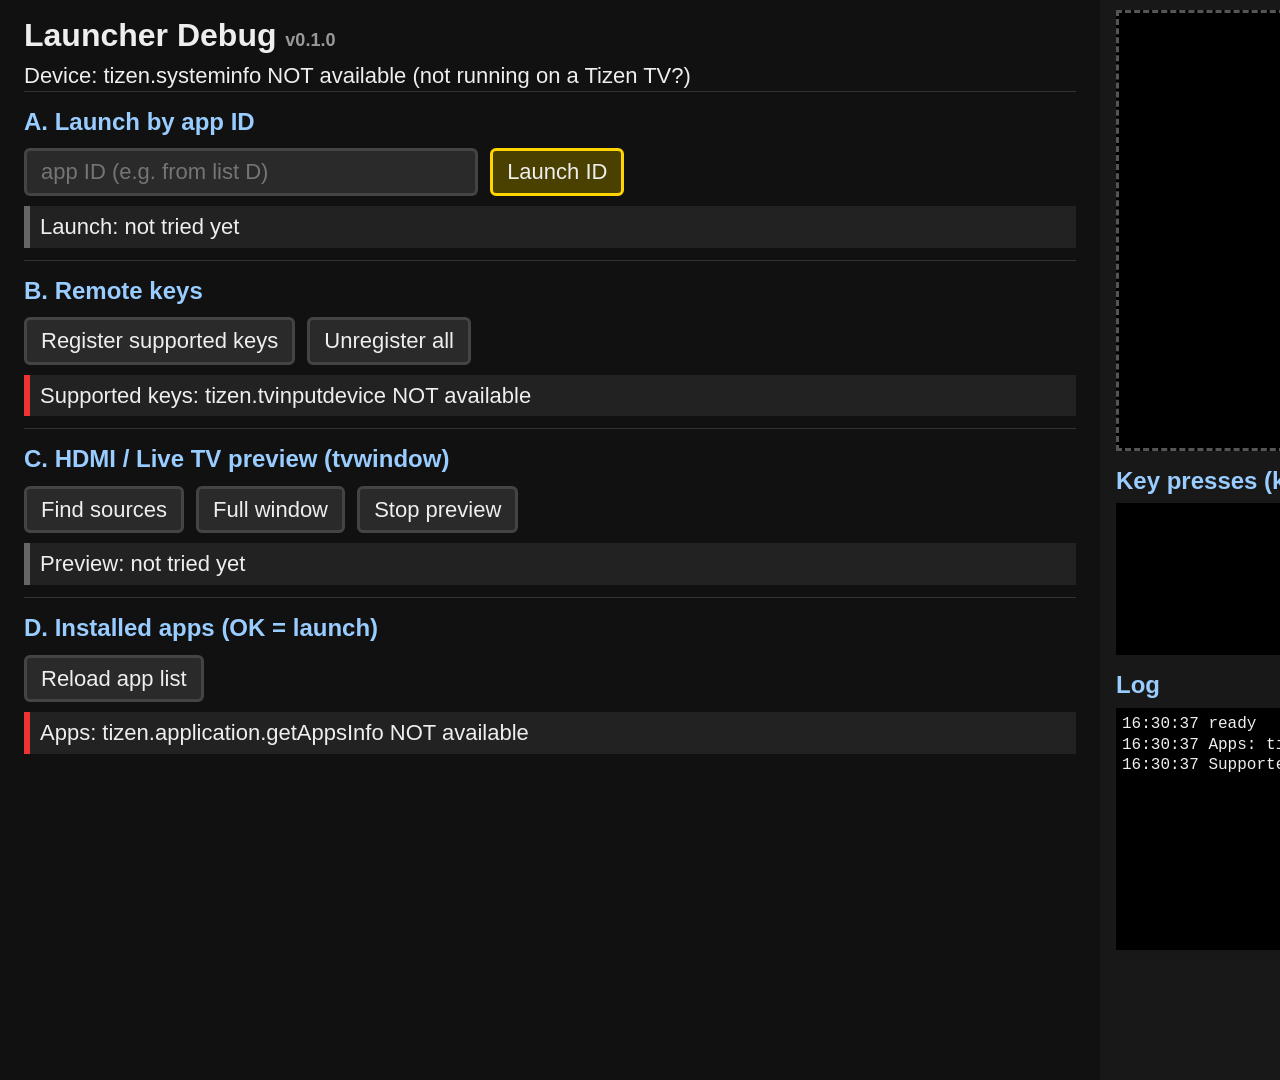
<file: debug/src/index.html>
<!DOCTYPE html>
<html lang="en">
<head>
<meta charset="utf-8">
<title>Launcher Debug</title>
<link rel="stylesheet" href="css/style.css">
</head>
<body>
<div id="left">
  <h1>Launcher Debug <small id="ver"></small></h1>
  <div id="device" class="line">Device: checking...</div>

  <section>
    <h2>A. Launch by app ID</h2>
    <input id="appid" class="f" type="text" placeholder="app ID (e.g. from list D)" autocomplete="off">
    <button id="btnLaunch" class="f">Launch ID</button>
    <div id="quick"></div>
    <div id="launchResult" class="result">Launch: not tried yet</div>
  </section>

  <section>
    <h2>B. Remote keys</h2>
    <button id="btnRegister" class="f">Register supported keys</button>
    <button id="btnUnregister" class="f">Unregister all</button>
    <div id="keysSummary" class="result">Supported keys: checking...</div>
    <div id="keysList" class="small"></div>
  </section>

  <section>
    <h2>C. HDMI / Live TV preview (tvwindow)</h2>
    <button id="btnSources" class="f">Find sources</button>
    <span id="sourceButtons"></span>
    <button id="btnFull" class="f">Full window</button>
    <button id="btnHide" class="f">Stop preview</button>
    <div id="tvResult" class="result">Preview: not tried yet</div>
  </section>

  <section>
    <h2>D. Installed apps (OK = launch)</h2>
    <button id="btnApps" class="f">Reload app list</button>
    <div id="appsSummary" class="result">Apps: loading...</div>
    <div id="apps"></div>
  </section>
</div>
<div id="right">
  <div id="preview"><span>Preview area (video shows here)</span></div>
  <h2>Key presses (keydown)</h2>
  <div id="keylog" class="log"></div>
  <h2>Log</h2>
  <div id="log" class="log"></div>
</div>
<script src="js/app.js"></script>
</body>
</html>
</file>
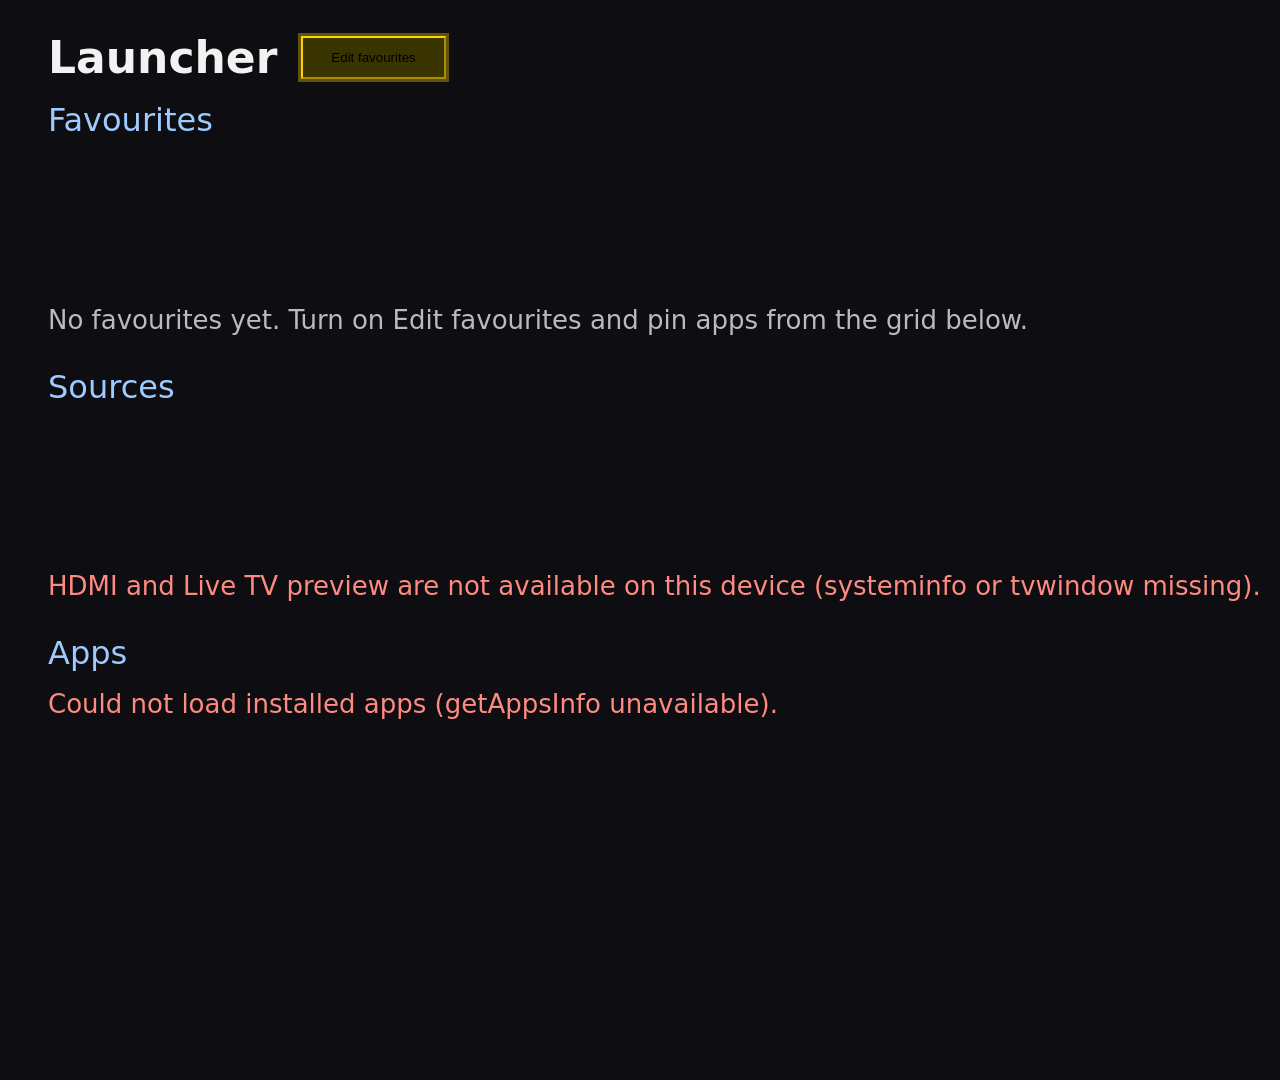
<file: launcher/src/index.html>
<!DOCTYPE html>
<html lang="en">
<head>
<meta charset="utf-8">
<title>Launcher</title>
<link rel="stylesheet" href="css/style.css">
</head>
<body>
<div id="toast" class="toast hidden" aria-live="polite"></div>
<div id="appShell" class="shell">
<header class="bar">
  <h1>Launcher</h1>
  <button id="btnEdit" class="f tile-control" type="button">Edit favourites</button>
  <p id="editHint" class="edit-hint hidden">Edit mode: Enter on an app to pin or unpin. Enter a favourite to pick it up, Left/Right to move, Enter to drop. Use Remove to unpin.</p>
</header>
<section id="secFav" class="section">
  <h2>Favourites</h2>
  <div id="favourites" class="row tiles"></div>
  <p id="favEmpty" class="empty hidden">No favourites yet. Turn on Edit favourites and pin apps from the grid below.</p>
</section>
<section id="secSources" class="section">
  <h2>Sources</h2>
  <div id="sources" class="row tiles"></div>
  <p id="sourcesMsg" class="msg hidden"></p>
</section>
<section id="secApps" class="section">
  <h2>Apps</h2>
  <p id="appsError" class="msg err hidden"></p>
  <div id="apps" class="grid tiles"></div>
</section>
</div>
<script src="js/preview.js"></script>
<script src="js/favourites.js"></script>
<script src="js/focus.js"></script>
<script src="js/app.js"></script>
</body>
</html>
</file>
<file: debug/src/css/style.css>
html, body { margin: 0; height: 100%; background: #111; color: #eee; font: 22px/1.35 sans-serif; overflow: hidden; }
body.pv { background: transparent; }
body.pv #preview { background: transparent; border-color: #0f0; }
body.pv #preview span { display: none; }
body.full #left, body.full #right > :not(#preview) { visibility: hidden; }
body.full #preview { position: fixed; left: 0; top: 0; width: 1920px; height: 1080px; border: 0; }
#left { position: absolute; left: 0; top: 0; width: 1100px; height: 1080px; overflow-y: auto; padding: 10px 24px; box-sizing: border-box; background: #111; }
#right { position: absolute; left: 1100px; top: 0; width: 820px; height: 1080px; padding: 10px 16px; box-sizing: border-box; background: #181818; }
body.pv #right { background: transparent; }
body.pv #right > :not(#preview) { background: #181818; }
#preview { width: 784px; height: 441px; border: 3px dashed #555; box-sizing: border-box; background: #000; display: flex; align-items: center; justify-content: center; color: #777; }
h1 { font-size: 32px; margin: 4px 0; } h1 small { font-size: 18px; color: #999; }
h2 { font-size: 24px; margin: 14px 0 6px; color: #9cf; }
section { border-top: 1px solid #333; padding-bottom: 6px; }
button, input { font: inherit; margin: 4px 6px 4px 0; padding: 6px 14px; background: #2a2a2a; color: #eee; border: 3px solid #444; border-radius: 6px; }
input { width: 420px; }
.f:focus, .f.focus { outline: none; border-color: #ffd400; background: #4a4000; }
.result { margin: 6px 0; padding: 6px 10px; background: #222; border-left: 6px solid #666; white-space: pre-wrap; }
.result.ok { border-left-color: #2c2; } .result.err { border-left-color: #e33; }
.small { font-size: 17px; color: #bbb; }
.app { display: flex; align-items: center; width: 100%; text-align: left; }
.app img { width: 48px; height: 48px; margin-right: 12px; background: #333; flex: none; }
.app .id { color: #aaa; margin-left: auto; padding-left: 12px; font-size: 18px; }
.app.hidden { opacity: .55; }
.log { font: 16px/1.3 monospace; background: #000; padding: 6px; height: 230px; overflow: hidden; white-space: pre-wrap; }
#keylog { height: 140px; }
</file>
<file: launcher/src/css/style.css>
html, body {
  margin: 0;
  height: 1080px;
  width: 1920px;
  overflow: hidden;
  background: #0d0d12;
  color: #f2f2f2;
  font: 28px/1.35 "Segoe UI", system-ui, sans-serif;
}

body.previewing {
  background: transparent;
}

body.previewing #appShell {
  visibility: hidden;
}

.shell {
  box-sizing: border-box;
  padding: 28px 48px 32px;
  height: 100%;
}

.bar {
  display: flex;
  align-items: center;
  gap: 24px;
  margin-bottom: 12px;
}

h1 {
  font-size: 44px;
  font-weight: 600;
  margin: 0;
}

h2 {
  font-size: 32px;
  font-weight: 500;
  margin: 0 0 12px;
  color: #9ecbff;
}

.section {
  margin-bottom: 28px;
}

.row {
  display: flex;
  flex-wrap: nowrap;
  gap: 20px;
  min-height: 140px;
  align-items: flex-start;
  overflow-x: auto;
  overflow-y: hidden;
}

.grid {
  display: flex;
  flex-wrap: wrap;
  gap: 20px;
  max-height: 620px;
  overflow-x: auto;
  overflow-y: auto;
  align-content: flex-start;
}

.tile {
  width: 200px;
  min-height: 168px;
  padding: 14px 12px 16px;
  box-sizing: border-box;
  background: #22232e;
  border: 4px solid #3a3d4d;
  border-radius: 12px;
  display: flex;
  flex-direction: column;
  align-items: center;
  text-align: center;
  color: inherit;
  font: inherit;
  cursor: default;
}

.tile-control {
  min-height: auto;
  width: auto;
  padding: 12px 28px;
  flex-direction: row;
}

.tile img {
  width: 72px;
  height: 72px;
  object-fit: contain;
  margin-bottom: 10px;
  background: #15151a;
  border-radius: 8px;
}

.tile .label {
  font-size: 24px;
  line-height: 1.2;
  word-break: break-word;
}

.tile.remove {
  width: 120px;
  min-height: 80px;
  background: #3a1f24;
  border-color: #6a3038;
  font-size: 22px;
}

.tile.picked {
  border-color: #ffd400;
  background: #4a4000;
}

.f:focus,
.tile.focus {
  outline: none;
  border-color: #ffd400;
  box-shadow: 0 0 0 3px rgba(255, 212, 0, 0.35);
  background: #3a3500;
}

.edit-hint {
  margin: 0;
  font-size: 22px;
  color: #ccc;
  max-width: 900px;
}

.empty, .msg {
  margin: 8px 0 0;
  font-size: 26px;
  color: #bbb;
}

.msg.err {
  color: #ff8a80;
}

.hidden {
  display: none !important;
}

.toast {
  position: fixed;
  left: 50%;
  bottom: 64px;
  transform: translateX(-50%);
  max-width: 80%;
  padding: 18px 32px;
  background: rgba(40, 10, 10, 0.92);
  border: 3px solid #e53935;
  border-radius: 12px;
  font-size: 28px;
  z-index: 100;
}

.toast.show {
  display: block;
}

.badge-pin {
  font-size: 18px;
  color: #ffd400;
  margin-top: 6px;
}
</file>
